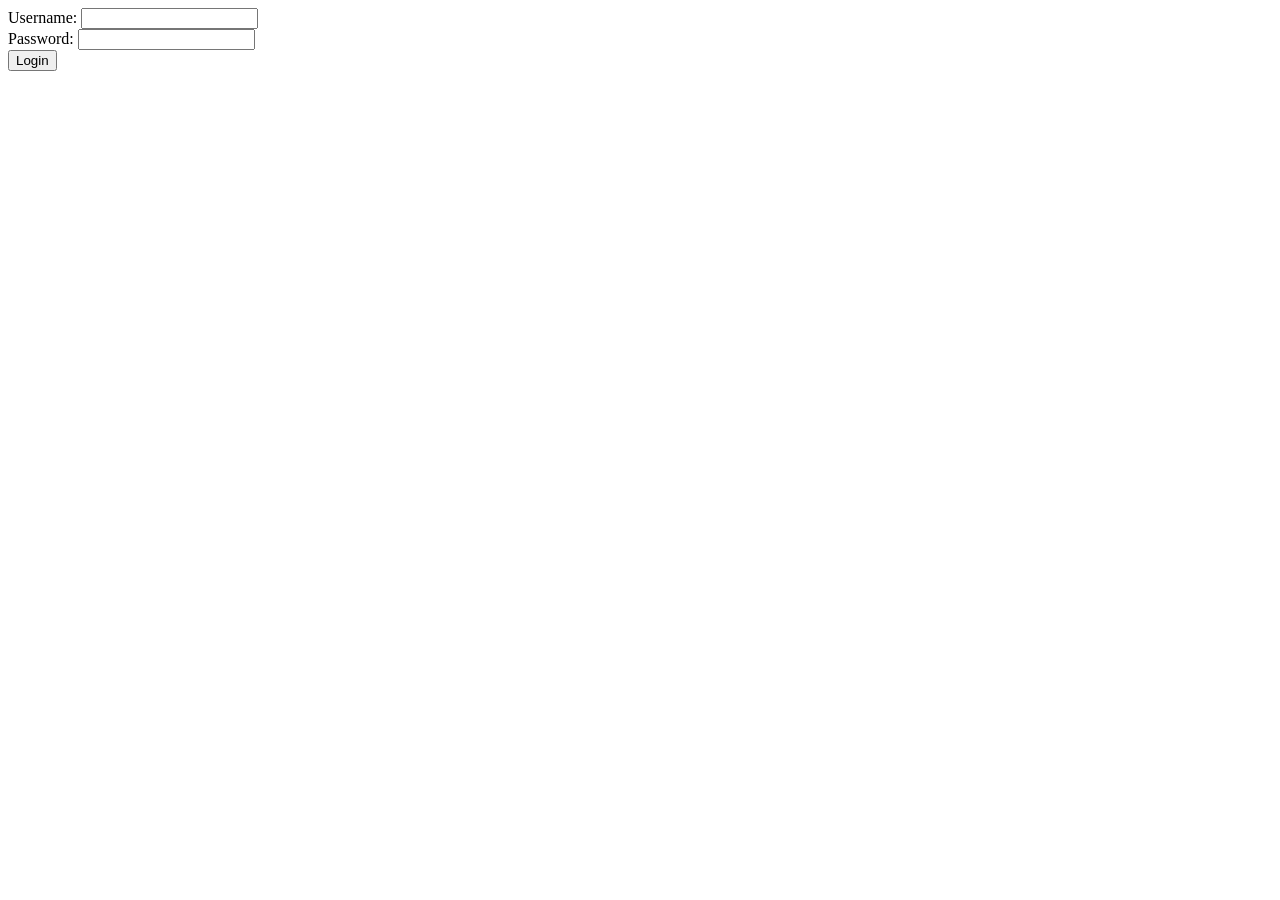
<file: templates/login.html>
<!DOCTYPE html>
<html>
    <head>
        <title> Login </title>
    </head>
    <body>
        <main>
            <form method="POST" action="/login">
                <label for="username"> Username: </label>
                <input type="text" id="username" name="username" required>
                <br>
                <label for="password"> Password: </label>
                <input type="password" id="password" name="password" required>
                <br>
                <button type="submit"> Login </button>
    </body>
</html>
</file>
